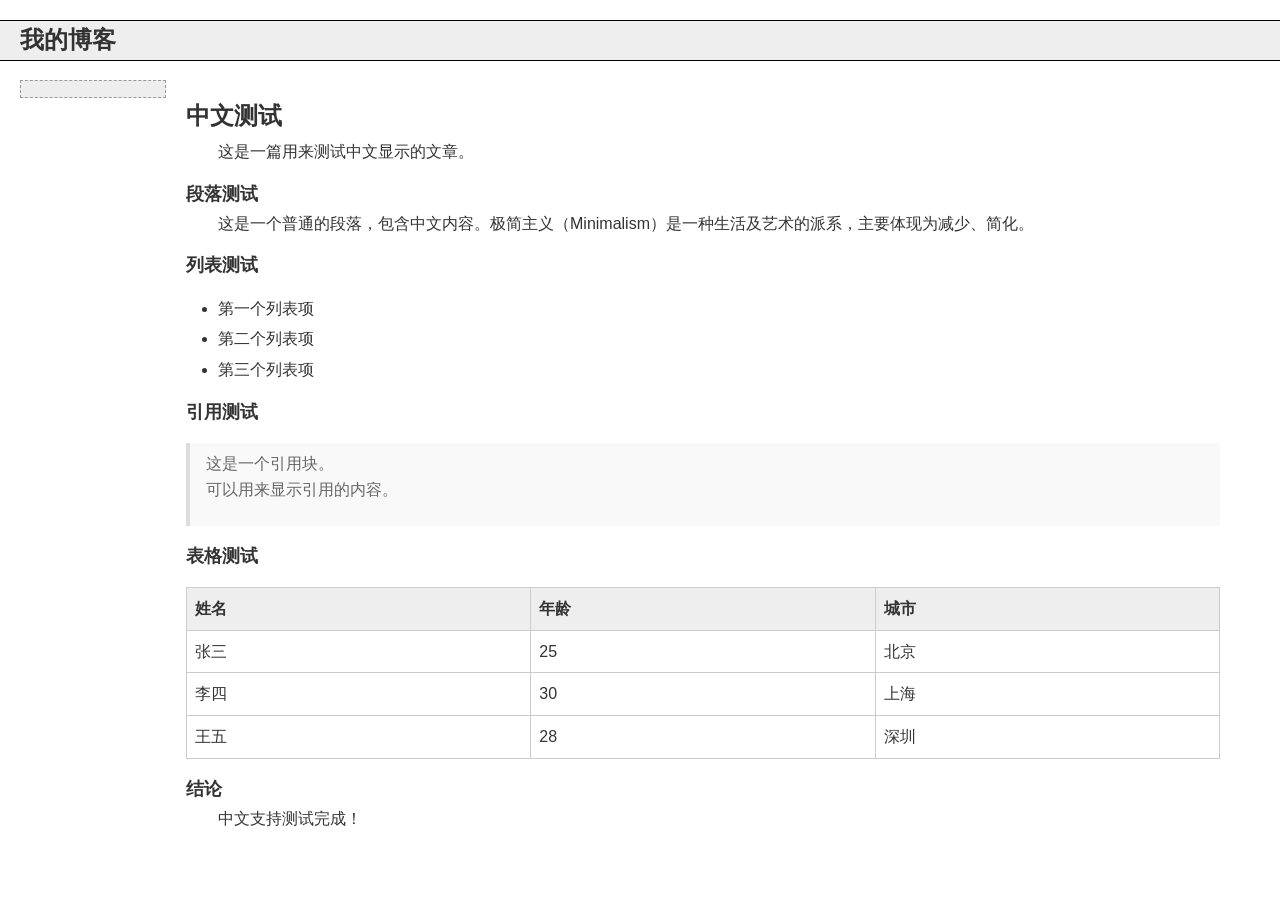
<file: docs/chinese-test.html>
<!DOCTYPE html>
<html lang="zh-CN">
<head>
    <meta charset="UTF-8">
    <meta name="viewport" content="width=device-width, initial-scale=1.0">
    <title>第二篇文章 - 测试中文</title>
    <link rel="stylesheet" href="../static/style.css">
</head>
<body>
    <div id="Header">
        <span id="center">我的博客</span>
    </div>

    <div id="Menu">
        
    </div>

    <div id="Content">
        <h1 id="_1">中文测试</h1>
<p>这是一篇用来测试中文显示的文章。</p>
<h2 id="_2">段落测试</h2>
<p>这是一个普通的段落，包含中文内容。极简主义（Minimalism）是一种生活及艺术的派系，主要体现为减少、简化。</p>
<h2 id="_3">列表测试</h2>
<ul>
<li>第一个列表项</li>
<li>第二个列表项</li>
<li>第三个列表项</li>
</ul>
<h2 id="_4">引用测试</h2>
<blockquote>
<p>这是一个引用块。<br />
可以用来显示引用的内容。</p>
</blockquote>
<h2 id="_5">表格测试</h2>
<table>
<thead>
<tr>
<th>姓名</th>
<th>年龄</th>
<th>城市</th>
</tr>
</thead>
<tbody>
<tr>
<td>张三</td>
<td>25</td>
<td>北京</td>
</tr>
<tr>
<td>李四</td>
<td>30</td>
<td>上海</td>
</tr>
<tr>
<td>王五</td>
<td>28</td>
<td>深圳</td>
</tr>
</tbody>
</table>
<h2 id="_6">结论</h2>
<p>中文支持测试完成！</p>
    </div>
</body>
</html>
</file>
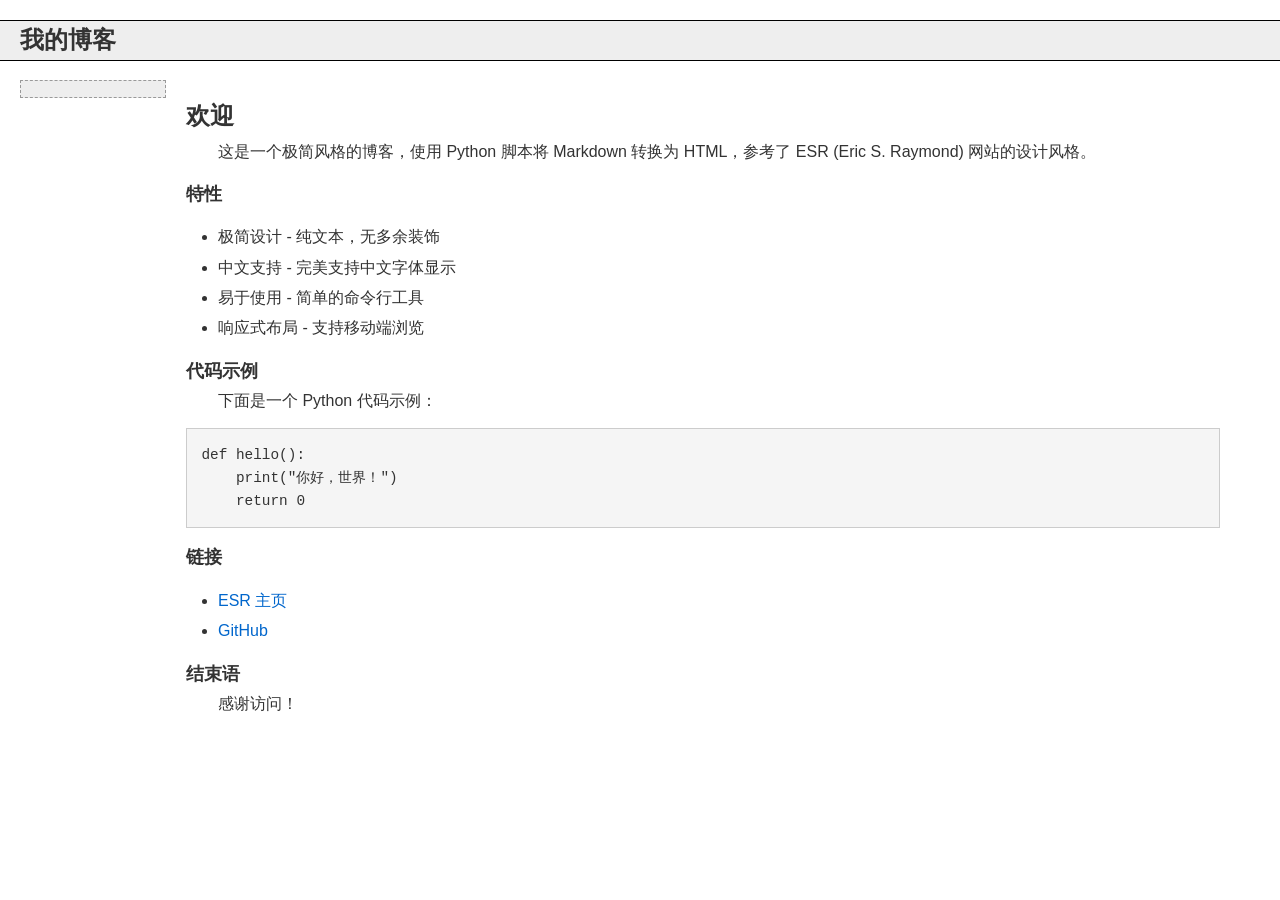
<file: docs/hello-world.html>
<!DOCTYPE html>
<html lang="zh-CN">
<head>
    <meta charset="UTF-8">
    <meta name="viewport" content="width=device-width, initial-scale=1.0">
    <title>欢迎访问我的博客</title>
    <link rel="stylesheet" href="../static/style.css">
</head>
<body>
    <div id="Header">
        <span id="center">我的博客</span>
    </div>

    <div id="Menu">
        
    </div>

    <div id="Content">
        <h1 id="_1">欢迎</h1>
<p>这是一个极简风格的博客，使用 Python 脚本将 Markdown 转换为 HTML，参考了 ESR (Eric S. Raymond) 网站的设计风格。</p>
<h2 id="_2">特性</h2>
<ul>
<li>极简设计 - 纯文本，无多余装饰</li>
<li>中文支持 - 完美支持中文字体显示</li>
<li>易于使用 - 简单的命令行工具</li>
<li>响应式布局 - 支持移动端浏览</li>
</ul>
<h2 id="_3">代码示例</h2>
<p>下面是一个 Python 代码示例：</p>
<pre class="codehilite"><code class="language-python">def hello():
    print(&quot;你好，世界！&quot;)
    return 0
</code></pre>

<h2 id="_4">链接</h2>
<ul>
<li><a href="http://www.catb.org/esr/">ESR 主页</a></li>
<li><a href="https://github.com">GitHub</a></li>
</ul>
<h2 id="_5">结束语</h2>
<p>感谢访问！</p>
    </div>
</body>
</html>
</file>
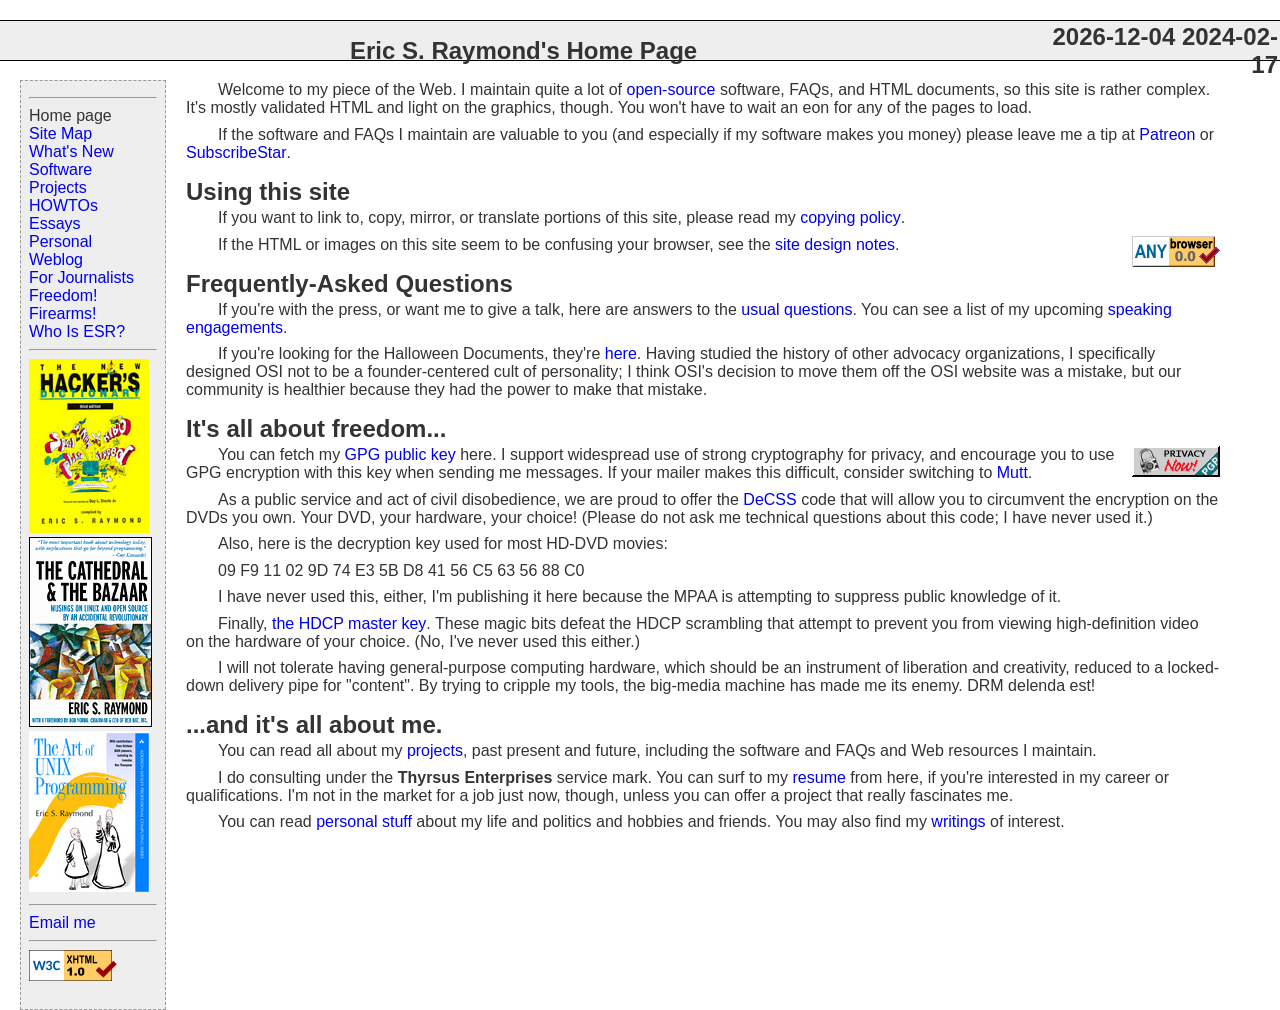
<file: res/Eric S. Raymond's Home Page.html>
<!DOCTYPE html>
<!-- saved from url=(0025)http://www.catb.org/~esr/ -->
<html lang="en"><head><meta http-equiv="Content-Type" content="text/html; charset=windows-1252">
<title>Eric S. Raymond's Home Page</title>
<link rev="made" href="mailto:esr@snark.thyrsus.com">
<link rel="stylesheet" href="./Eric S. Raymond&#39;s Home Page_files/sitestyle.css" type="text/css">
<meta name="description" content="Everything about my Internet projects.">
<link type="text/css" rel="stylesheet" id="dark-mode-custom-link"><link type="text/css" rel="stylesheet" id="dark-mode-general-link"><style lang="en" type="text/css" id="dark-mode-custom-style"></style><style lang="en" type="text/css" id="dark-mode-native-style"></style><style lang="en" type="text/css" id="dark-mode-native-sheet"></style></head>
<body style="">

<div id="Header">
<table width="100%" cellpadding="0" summary="Canned page header">
<tbody><tr>
<td width="80%">
Eric S. Raymond's Home Page
</td>
<td width="20%" align="right">
<script language="JavaScript" src="./Eric S. Raymond&#39;s Home Page_files/datestamp.js" type="text/javascript"></script>2024-02-17

</td>
</tr>
</tbody></table>
</div>

<div id="Menu">
	<hr>
	Home page<br>
	<a href="http://www.catb.org/~esr/sitemap.html" title="Map of the site">Site Map</a><br>
	<a href="http://www.catb.org/~esr/whatsnew.html" title="What&#39;s new on this site">What's New</a><br>
	<a href="http://www.catb.org/~esr/software.html" title="Software I maintain">Software</a><br>
	<a href="http://www.catb.org/~esr/projects.html" title="My projects">Projects</a><br>
	<a href="http://www.catb.org/~esr/faqs/" title="My FAQ documents">HOWTOs</a><br>
	<a href="http://www.catb.org/~esr/writings/" title="Essays and ruminations">Essays</a><br>
	<a href="http://www.catb.org/~esr/personal.html" title="Portrait of the author">Personal</a><br>
	<a href="http://esr.ibiblio.org/">Weblog</a><br>
	<a href="http://www.catb.org/~esr/press.html" title="Tips for reporters">For Journalists</a><br>
	<a href="http://www.catb.org/~esr/netfreedom/">Freedom!</a><br>
	<a href="http://www.catb.org/~esr/guns/">Firearms!</a><br>
	<a href="http://www.catb.org/~esr/who-is-ESR.html">Who Is ESR?</a><br>
	<hr>
	<a href="http://www.catb.org/~esr/jargon/" title="The Jargon File, aka The New Hacker&#39;s Dictionary">
		<img src="./Eric S. Raymond&#39;s Home Page_files/nhd3-small.jpg" alt=""></a>
	<br clear="left">
	<a href="http://www.oreilly.com/catalog/cathbazpaper/" title="The Cathedral and the Bazaar">
		<img src="./Eric S. Raymond&#39;s Home Page_files/cb.s.png" alt=""></a>
	<br clear="left">
	<a href="http://www.catb.org/~esr/writings/taoup/" title="The Art of Unix Programming">
		<img src="./Eric S. Raymond&#39;s Home Page_files/taoup.s.png" alt=""></a>
	<hr>
	<a href="mailto:esr@thyrsus.com" title="esr@thyrsus.com">Email me</a>
	<hr>

    <p>
      <a href="http://validator.w3.org/check/referer"><img src="./Eric S. Raymond&#39;s Home Page_files/valid-xhtml10" alt="Valid XHTML 1.0!" height="31" width="88"></a>
    </p>
    </div>

<div id="Content">

<p>Welcome to my piece of the Web. I maintain quite a lot of <a href="http://www.opensource.org/">open-source</a> software, FAQs,
and HTML documents, so this site is rather complex. It's mostly
validated HTML and light on the graphics, though. You won't have to
wait an eon for any of the pages to load.</p>

<p>If the software and FAQs I maintain are valuable to you (and especially
if my software makes you money) please leave me a tip at <a href="https://www.patreon.com/esr">Patreon</a> or
<a href="https://www.subscribestar.com/esr">SubscribeStar</a>.</p>

<h1>Using this site</h1>

<p>If you want to link to, copy, mirror, or translate portions of this
site, please read my <a href="http://www.catb.org/~esr/copying.html">copying policy</a>.</p>

<p><a href="http://www.anybrowser.org/campaign/"> <img src="./Eric S. Raymond&#39;s Home Page_files/w3c_ab.png" align="right" alt="viewable with any
browser" border="0"></a>If the HTML or images on this site seem
to be confusing your browser, see the <a href="http://www.catb.org/~esr/site-design.html">site
design notes</a>.</p>

<h1>Frequently-Asked Questions</h1>

<p>If you're with the press, or want me to give a talk, here are
answers to the <a href="http://www.catb.org/~esr/press.html">usual questions</a>. You can see a
list of my upcoming <a href="http://www.catb.org/~esr/speaking.html">speaking
engagements</a>.</p>

<p>If you're looking for the Halloween Documents, they're <a href="http://www.catb.org/~esr/halloween/">here</a>.  Having studied the history of other
advocacy organizations, I specifically designed OSI not to be a
founder-centered cult of personality; I think OSI's decision to move
them off the OSI website was a mistake, but our community is healthier
because they had the power to make that mistake.</p>

<h1>It's all about freedom...</h1>

<p><img src="./Eric S. Raymond&#39;s Home Page_files/pgp-now.png" align="right" width="88" height="31" alt="PGP NOW! image"> You can fetch my <a href="http://www.catb.org/~esr/gpg-public-key.asc">GPG public key</a> here. I support
widespread use of strong cryptography for privacy, and encourage
you to use GPG encryption with this key when sending me messages.
If your mailer makes this difficult, consider switching to <a href="http://www.mutt.org/">Mutt</a>.</p>

<p>As a public service and act of civil disobedience, we are proud
to offer the <a href="http://www.catb.org/~esr/css-auth.tar.gz">DeCSS</a> code that will
allow you to circumvent the encryption on the DVDs you own. Your
DVD, your hardware, your choice! (Please do not ask me technical
questions about this code; I have never used it.)</p>

<p>Also, here is the decryption key used for most HD-DVD movies:</p>

<p>09 F9 11 02 9D 74 E3 5B D8 41 56 C5 63 56 88 C0</p>

<p>I have never used this, either, I'm publishing it here because the
MPAA is attempting to suppress public knowledge of it.</p>

<p>Finally, <a href="http://www.catb.org/~esr/hdcp-master.txt">the HDCP master key</a>.  These
magic bits defeat the HDCP scrambling that attempt to prevent you from 
viewing high-definition video on the hardware of your choice.  (No,
I've never used this either.)</p>

<p> I will not tolerate having general-purpose computing hardware,
which should be an instrument of liberation and creativity, reduced to
a locked-down delivery pipe for "content". By trying to cripple my
tools, the big-media machine has made me its enemy. DRM delenda est!</p>

<h1>...and it's all about me.</h1>

<p>You can read all about my <a href="http://www.catb.org/~esr/projects.html">projects</a>,
past present and future, including the software and FAQs and Web
resources I maintain.</p>

<p>I do consulting under the <strong>Thyrsus Enterprises</strong>
service mark. You can surf to my <a href="http://www.catb.org/~esr/resume.html">resume</a>
from here, if you're interested in my career or qualifications. I'm
not in the market for a job just now, though, unless you can offer
a project that really fascinates me.</p>

<p>You can read <a href="http://www.catb.org/~esr/personal.html">personal stuff</a> about my
life and politics and hobbies and friends. You may also find my <a href="http://www.catb.org/~esr/writings/">writings</a> of interest.</p>

</div>

<!--
Local Variables:
compile-command: "(cd ~/WWW; ./upload index.html)"
End:
-->



<kimi-web-extension data-wxt-shadow-root="" style="z-index: 2147483647; overflow: visible; position: relative; width: 0px; height: 0px; display: block;"><template shadowrootmode="open">
<!-- saved from url=(0025)http://www.catb.org/~esr/ -->
<html style="position: absolute; top: 0px; left: 0px;"><head><style>:host{--z-index: 2147483647;--animation-duration: .2s;--color-black: #000;--color-white: #fff;--color-border: rgba(0, 0, 0, .2);--color-text-primary: rgba(0, 0, 0, .85);--color-text-secondary: rgba(0, 0, 0, .6);--color-text-tertiary: rgba(0, 0, 0, .3);--color-fills-primary: #e8e8e8;--color-fills-secondary: #f2f2f2;--color-fills-tertiary: #f5f5f5;--color-accents-blue: #007aff;--color-fill-dark-5: rgba(0, 0, 0, .05)}*{box-sizing:border-box}html,body{margin:0;visibility:visible;font-family:-apple-system,blinkmacsystemfont,Helvetica Neue,helvetica,segoe ui,arial,roboto,PingFang SC,miui,Hiragino Sans GB,Microsoft Yahei,sans-serif}textarea{font-family:-apple-system,blinkmacsystemfont,Helvetica Neue,helvetica,segoe ui,arial,roboto,PingFang SC,miui,Hiragino Sans GB,Microsoft Yahei,sans-serif}::-webkit-scrollbar{width:4px;height:4px}::-webkit-scrollbar-track{background-color:transparent}::-webkit-scrollbar-thumb{border-radius:2px;background-color:var(--color-text-tertiary)}@media print{#kimi-web-extension{display:none}}._modal_apzh3_1{display:flex;flex-flow:column;overflow:hidden;backdrop-filter:blur(40px);-webkit-backdrop-filter:blur(40px)}._explore_apzh3_10{position:fixed;z-index:var(--z-index);border-radius:12px;box-shadow:0 0 1px #0009,0 0 2px #0000000d,0 38px 90px #00000040;background:linear-gradient(0deg,#ffffffb8,#ffffffb8),linear-gradient(0deg,#f6f6f666,#f6f6f666),#26262633}._quickinput_apzh3_29{margin:25vh auto 0;width:30vw;min-width:560px;max-width:640px;border-radius:12px;box-shadow:0 0 2px #0000000d,0 38px 90px #00000040;background:linear-gradient(0deg,#ffffffd6,#ffffffd6),linear-gradient(0deg,#f6f6f666,#f6f6f666),#26262633}._chat_apzh3_52{margin:25vh auto 0;width:50vw;min-width:560px;max-width:880px;height:55vh;min-height:300px;max-height:1200px;border-radius:16px;box-shadow:0 0 2px #0000000d,0 38px 90px #00000040;background:var( --Background-Gradient---84, linear-gradient( 0deg, rgba(255, 255, 255, .84) 0%, rgba(255, 255, 255, .84) 100% ), linear-gradient( 0deg, rgba(246, 246, 246, .4) 0%, rgba(246, 246, 246, .4) 100% ), rgba(38, 38, 38, .2) )}._enter_m5xms_1{height:32px;cursor:pointer;margin-left:auto;display:flex;align-items:center;gap:8px;border-radius:6px;color:var(--color-text-secondary);transition:color var(--animation-duration),background-color var(--animation-duration)}._hover_m5xms_17:hover{background-color:var(--color-fill-dark-5)}._disabled_m5xms_23{color:var(--color-text-tertiary)}._disabled_m5xms_23:hover{background-color:transparent}._stop_ch54z_1{cursor:pointer;width:32px;height:32px;border-radius:6px;display:flex;align-items:center;justify-content:center;transition:background-color var(--animation-duration)}._stop_ch54z_1:hover{background-color:var(--color-fill-dark-5)}._center_ch54z_18{width:14px;height:14px;border-radius:2px;background-color:var(--color-text-secondary)}._input_1hgaj_1{display:flex;align-items:flex-end;flex-flow:wrap;gap:8px;border-radius:8px;transition:border-radius var(--animation-duration)}._background_1hgaj_10{background-color:var(--color-fill-dark-5)}._textarea_1hgaj_14{flex:1;border:none;outline:none;font-size:16px;line-height:24px;padding:12px 16px;color:var(--color-text-primary);caret-color:var(--color-accents-blue);box-shadow:none!important;background:transparent!important}._textarea_1hgaj_14::placeholder{color:var(--color-text-tertiary)}._enter_1hgaj_31{margin:0 12px 8px 0}._list_1mdhs_1{flex:1;overflow:auto;display:flex;flex-flow:column-reverse}._question_11rv8_1{margin-bottom:12px;display:flex;align-items:center;gap:16px}._content_11rv8_8{flex:1;color:var(--color-text-primary);font-size:18px;text-align:left;font-weight:600;line-height:30px}._segment_11wth_1{display:flex;flex-flow:column}._segment_11wth_1:hover .chat-segment-actions{opacity:1}._copy_ol4z9_1{cursor:pointer;color:var(--color-text-secondary);transition:color var(--animation-duration)}._copy_ol4z9_1:hover{color:var(--color-text-primary)}._copied_ol4z9_11{color:var(--color-accents-blue)!important}._actions_1w0dp_1{height:24px;display:flex;gap:12px;opacity:0;transition:opacity var(--animation-duration)}._actions_1w0dp_1 span{cursor:pointer;color:var(--color-text-secondary);transition:color var(--animation-duration)}._actions_1w0dp_1 span:hover{color:var(--color-text-primary)}._actions_1w0dp_1 ._liked_1w0dp_19,._actions_1w0dp_1 ._disliked_1w0dp_20,._actions_1w0dp_1 ._liked_1w0dp_19:hover,._actions_1w0dp_1 ._disliked_1w0dp_20:hover{color:var(--color-accents-blue)}._canceled_16w5c_1{color:var(--color-text-tertiary);text-align:left;font-size:12px;font-style:normal;font-weight:400;line-height:27px;letter-spacing:.25px}._markdown_hsyph_1{--bg: rgba(255, 255, 255, .8);color:var(--color-text-primary);font-size:16px;font-style:normal;font-weight:400;text-align:left;line-height:27px}._markdown_hsyph_1 h1,._markdown_hsyph_1 h2,._markdown_hsyph_1 h3,._markdown_hsyph_1 h4,._markdown_hsyph_1 h5,._markdown_hsyph_1 h6,._markdown_hsyph_1 p,._markdown_hsyph_1 ul,._markdown_hsyph_1 ol{margin:12px 0}._markdown_hsyph_1 p:first-of-type,._markdown_hsyph_1 ul:first-of-type,._markdown_hsyph_1 ol:first-of-type{margin-top:0}._markdown_hsyph_1 p:last-of-type,._markdown_hsyph_1 ul:last-of-type,._markdown_hsyph_1 ol:last-of-type{margin-bottom:0}._markdown_hsyph_1 li{margin:6px 0}._markdown_hsyph_1 p,._markdown_hsyph_1 code{max-width:100%;overflow:auto;white-space:pre-wrap}._markdown_hsyph_1 pre>div{border-radius:8px!important}._markdown_hsyph_1 var{font-style:normal;margin:0 2px;padding:2px 4px;border-radius:4px;background-color:var(--color-fill-dark-5);font-family:Fira Code,Fira Mono,Menlo,Consolas,DejaVu Sans Mono,monospace}._markdown_hsyph_1 table{width:max-content;max-width:100%;overflow:auto;display:block;margin:12px 0;border-spacing:0;border-collapse:collapse;border-radius:8px;background-color:var(--bg)}._markdown_hsyph_1 table th,._markdown_hsyph_1 table td{padding:8px 12px;border:1px solid var(--color-fill-dark-5)}._content_zpgxp_1{overflow:hidden;font-size:16px;line-height:27px}._right_zpgxp_7{max-width:70%;padding:10px 12px;margin-left:auto;color:var(--color-white);border-radius:12px;background:var(--color-accents-blue)}._full_zpgxp_16{max-width:100%}._files_1mhs5_1{margin-top:12px;display:flex;flex-flow:wrap;justify-content:flex-end;gap:8px}._file_1mhs5_1{width:84px;height:84px;object-fit:cover;border-radius:4px}._header_1oq8b_1{margin:24px 0 12px;display:flex;align-items:center;gap:8px}._name_1oq8b_8{color:var(--color-text-secondary);font-size:16px;font-weight:600;line-height:24px}._divider_1sh7y_1{height:1px;flex-shrink:0;background-color:var(--color-fill-dark-5)}._container_4ugsa_1{position:relative}._snippets_4ugsa_5 ._list_4ugsa_6{margin:0 4px;padding-left:12px;padding-right:12px}._snippets_4ugsa_5 ._overflow_4ugsa_12{padding-right:8px}._popup_4ugsa_17{width:100%;position:absolute;left:0;bottom:calc(100% + 8px);border-radius:12px;background-color:var(--color-white);border:1px solid var(--color-fill-dark-5)}._popup_4ugsa_17 ._list_4ugsa_6{margin:4px}._popup_4ugsa_17 ._overflow_4ugsa_12{margin-right:2px;padding-right:2px}._list_4ugsa_6{overflow:auto;max-height:240px}._item_4ugsa_42{cursor:pointer;height:48px;padding:0 12px;border-radius:8px;display:flex;align-items:center;gap:8px;color:var(--color-text-secondary);transition:all var(--animation-duration) ease-in-out}._emoji_4ugsa_55{width:24px;height:24px;font-size:18px}._name_4ugsa_61{flex:1;text-align:left;overflow:hidden;white-space:nowrap;text-overflow:ellipsis;font-size:16px;font-style:normal;font-weight:500;line-height:24px;letter-spacing:.25px}._name_4ugsa_61 em{font-style:normal;color:var(--color-accents-blue)}._selected_4ugsa_79{color:var(--color-text-primary);background-color:var(--color-fill-dark-5)}._file_1a4da_1{flex-shrink:0;width:64px;height:64px;position:relative;border-radius:4px}._file_1a4da_1:hover ._close_1a4da_10{opacity:1;transform:scale(1)}._image_1a4da_17{width:100%;height:100%;object-fit:cover;border-radius:4px;-webkit-user-select:none;user-select:none;-webkit-user-drag:none}._mask_1a4da_26{position:absolute;top:0;left:0;width:100%;height:100%;border-radius:4px;background-color:#0006;display:flex;align-items:center;justify-content:center}._error_1a4da_39{cursor:pointer}@keyframes _rotate_1a4da_1{0%{transform:rotate(0)}to{transform:rotate(360deg)}}._loading_1a4da_53{animation:_rotate_1a4da_1 1.2s linear infinite}._close_1a4da_10{cursor:pointer;position:absolute;top:-6.5px;right:-6.5px;opacity:0;transform:scale(0);transition:all var(--animation-duration)}._container_1r2u4_1{position:relative}._background_1r2u4_5{border-radius:8px 8px 0 0;background-color:var(--color-white);border:1px solid var(--color-fill-dark-5);border-bottom:none}._files_1r2u4_12{padding:8px;overflow-x:auto;overflow-y:hidden;display:flex;align-items:center;gap:8px}._limit_1r2u4_22{position:absolute;top:0;right:0;bottom:0;left:0;margin:auto;width:fit-content;height:fit-content;display:flex;align-items:center;justify-content:center;gap:6px;padding:16px;border-radius:12px;-webkit-backdrop-filter:blur(40px);backdrop-filter:blur(40px);background-color:var(--color-text-tertiary);color:var(--color-white);font-size:16px;line-height:24px}@keyframes _spread_866n9_1{0%,to{opacity:0;transform:scale(.2)}50%{opacity:1;transform:scale(.8)}}._waiting_866n9_14{height:27px;display:flex;align-items:center;gap:2px}._dot_866n9_21{width:12px;height:12px;border-radius:50%;background-color:var(--color-text-primary);animation:_spread_866n9_1 1.4s ease infinite}._dot_866n9_21:nth-child(1){animation-delay:-.2s}._dot_866n9_21:nth-child(2){animation-delay:-.1s}._dot_866n9_21:nth-child(3){animation-delay:0ms}._list_j4z17_1{padding:0 28px;margin:0 4px}._ocr_j4z17_6{padding:0 10px;height:30px;max-width:240px;border-radius:15px;background-color:var(--color-fill-dark-5);display:flex;align-items:center;gap:6px}._content_j4z17_18{overflow:hidden;white-space:nowrap;text-overflow:ellipsis;color:var(--color-text-secondary);font-size:14px;line-height:20px;letter-spacing:.25px}._tips_1pmeg_1{width:fit-content;height:fit-content;padding:8px 12px;border-radius:12px;-webkit-backdrop-filter:blur(32px);backdrop-filter:blur(32px);display:flex;flex-flow:row;align-items:center;gap:8px}._name_1pmeg_15{color:var(--color-text-secondary);font-size:16px;font-weight:600;line-height:24px}._ocr_vr0fc_1{width:100%;height:100%;position:fixed;top:0;left:0;z-index:var(--z-index);display:flex;align-items:center;justify-content:center}._screenshot_vr0fc_15{width:100%;height:100%;-webkit-user-select:none;user-select:none;-webkit-user-drag:none}._selection_vr0fc_22{position:absolute;border:1px solid #0a84ff;transition:background var(--animation-duration)}._background_vr0fc_28{background:linear-gradient(0deg,#0a84ff1f,#0a84ff1f),#ffffff26}._overlay_a6o2e_1{position:fixed;z-index:var(--z-index);top:0;left:0;overflow:hidden;width:100%;height:100%;background:linear-gradient(0deg,#00000080,#00000080),#fff3}._chat_tyuwx_1{margin:16px 40px 24px}._quickinput_tyuwx_5{margin-top:12px}._quickinput_tyuwx_5 ._container_tyuwx_8{margin:0 16px}._filemode_tyuwx_13 ._input_tyuwx_13{border-top-left-radius:0;border-top-right-radius:0}._tips_12dtt_1{margin:8px 16px;padding:0 6px;display:flex;align-items:center;justify-content:space-between}._item_12dtt_9{cursor:pointer;padding:4px 6px;border-radius:4px;transition:background-color var(--animation-duration);display:flex;align-items:center;gap:4px}._item_12dtt_9:hover{background-color:var(--color-fill-dark-5)}._item_12dtt_9 span{color:var(--color-text-secondary);font-size:13px;font-weight:500;line-height:18px;letter-spacing:.25px}._commands_12dtt_32{display:flex;align-items:center;gap:4px}._home_12dtt_38{width:18px;height:18px;display:flex;align-items:center;justify-content:center;border-radius:3px;background-color:var(--color-fill-dark-5)}._highlight_12dtt_49{padding:2px 4px;border-radius:3px;background-color:var(--color-fill-dark-5);color:var(--color-text-secondary);font-family:SF Pro;font-size:13px;font-style:normal;font-weight:500;line-height:14px}._list_uepka_1{padding:0 36px;margin:32px 4px 0}._chat_bj1a8_1{overflow:hidden;display:flex;flex-flow:column;margin:0 auto;width:100%;height:100%}._list_2lt51_1{padding:0 28px;margin:0 4px}._asked_2lt51_6{padding:2px 8px;border-radius:4px;background-color:var(--color-fill-dark-5);color:var(--color-text-secondary);font-size:14px;font-weight:600;line-height:22px;letter-spacing:.25px}._input_1f3tm_1{margin:16px 32px 20px}._constraints_1n6qn_1{position:fixed;width:100%;height:100%;top:0;left:0;pointer-events:none}._kimi_1n6qn_12{cursor:pointer;position:fixed;z-index:var(--z-index);width:40px;height:40px;right:12px;bottom:10vh}._changelog_1n6qn_23{cursor:pointer;position:fixed;z-index:var(--z-index);width:240px;right:12px;bottom:calc(10vh + 48px)}._toolbar_16krs_1{width:24px;height:24px;font-size:14px;cursor:pointer;position:fixed;z-index:var(--z-index)}._toolbar_16krs_1 img{width:100%;height:100%;-webkit-user-drag:none}</style></head><body><div id="kimi-web-extension"><div class="_constraints_1n6qn_1"></div></div></body></html></template></kimi-web-extension></body></html>
</file>
<file: static/style.css>
/*
 * 极简博客样式表
 * 基于 ESR (http://www.catb.org/esr/) 网站风格
 * 支持中文
 */

body {
    margin: 0;
    padding: 0;
    font-family: "Helvetica Neue", Helvetica, "PingFang SC", "Microsoft YaHei", "WenQuanYi Micro Hei", Arial, sans-serif;
    color: #333;
    background-color: white;
    line-height: 1.6;
}

p {
    font-family: inherit;
    margin: 0 0 1em 0;
    padding: 0;
}

#Content > p {
    text-indent: 2em;
    margin: 0;
}

#Content > p + p {
    text-indent: 2em;
    margin-top: 1ex;
}

title {
    font-size: xx-large;
    margin-bottom: 0.25ex;
}

h1 {
    font-size: x-large;
    margin-bottom: 0.25ex;
}

h2 {
    font-size: large;
    margin-bottom: 0.25ex;
}

h3 {
    font-size: large;
    margin-bottom: 0.25ex;
}

a {
    text-decoration: none;
    color: #0066cc;
}

a:hover {
    background-color: #ccc;
    color: #000;
}

#Header {
    display: flex;
    font-weight: 600;
    font-size: x-large;
    margin: 20px 0 10px 0;
    padding: 0 0 2.0ex 20px;
    border-style: solid;
    border-color: black;
    border-width: 1px 0;
    background-color: #eee;
    text-align: center;
    voice-family: "\"}\"";
    voice-family: inherit;
    height: 1ex + 3px;
}

body > #Header {
    height: 14px;
}

#left {
    text-align: left;
}

#center {
    text-align: center;
}

#right {
    text-align: right;
}

#Content {
    margin: 0 50px 50px 11em;
    padding: 10px;
}

#Menu {
    position: absolute;
    top: 80px;
    left: 20px;
    width: 120px;
    padding: 0.5em;
    background-color: #eee;
    border: 1px dashed #999;
    voice-family: "\"}\"";
    voice-family: inherit;
    width: 8em;
}

body > #Menu {
    width: 8em;
}

.MenuLink {
    display: block;
    margin: 0.5em 0;
    padding: 0.3em;
    color: #333;
}

.MenuLink:hover {
    background-color: #ddd;
    color: #000;
}

/* 代码块样式 */
pre {
    background-color: #f5f5f5;
    border: 1px solid #ccc;
    padding: 1em;
    overflow-x: auto;
    font-family: "Courier New", Courier, monospace;
    font-size: 0.9em;
    margin: 1em 0;
}

code {
    font-family: "Courier New", Courier, monospace;
    background-color: #f5f5f5;
    padding: 0.2em 0.4em;
}

pre code {
    background-color: transparent;
    padding: 0;
}

/* 引用块样式 */
blockquote {
    background-color: #f9f9f9;
    border-left: 4px solid #ddd;
    margin: 1em 0;
    padding: 0.5em 1em;
    color: #666;
}

/* 列表样式 */
ul, ol {
    margin: 1em 0;
    padding-left: 2em;
}

li {
    margin: 0.3em 0;
}

/* 水平线 */
hr {
    border: none;
    border-top: 1px solid #ccc;
    margin: 2em 0;
}

/* 表格样式 */
table {
    border-collapse: collapse;
    margin: 1em 0;
    width: 100%;
}

th, td {
    border: 1px solid #ccc;
    padding: 0.5em;
    text-align: left;
}

th {
    background-color: #eee;
}

/* 打印样式 */
@media print {
    #Content {
        margin: 0 50px 50px 0;
        padding: 10px;
    }

    #Menu {
        display: none;
    }
}

/* 移动端响应式 */
@media (max-width: 768px) {
    #Content {
        margin: 0 20px 20px 20px;
    }

    #Menu {
        position: relative;
        top: 0;
        left: 0;
        width: auto;
        margin-bottom: 20px;
    }

    #Header {
        font-size: large;
    }
}
</file>
